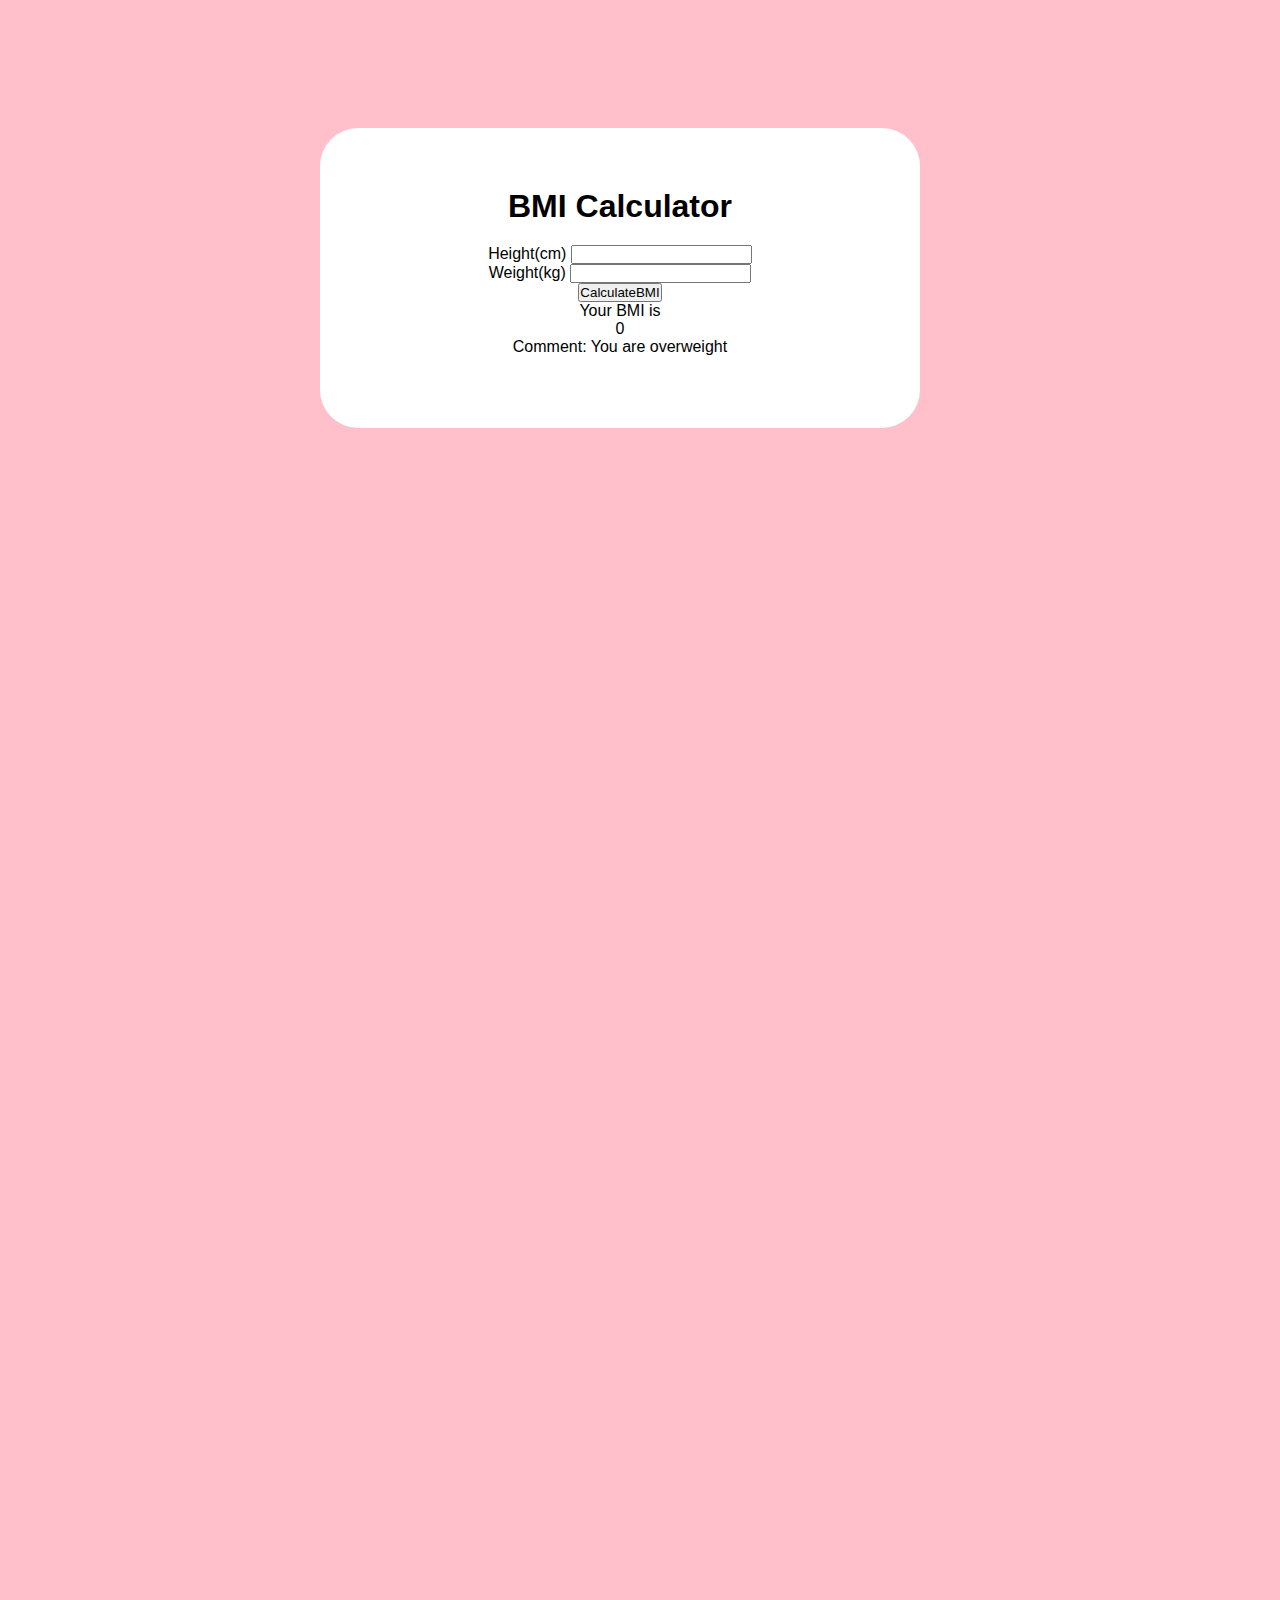
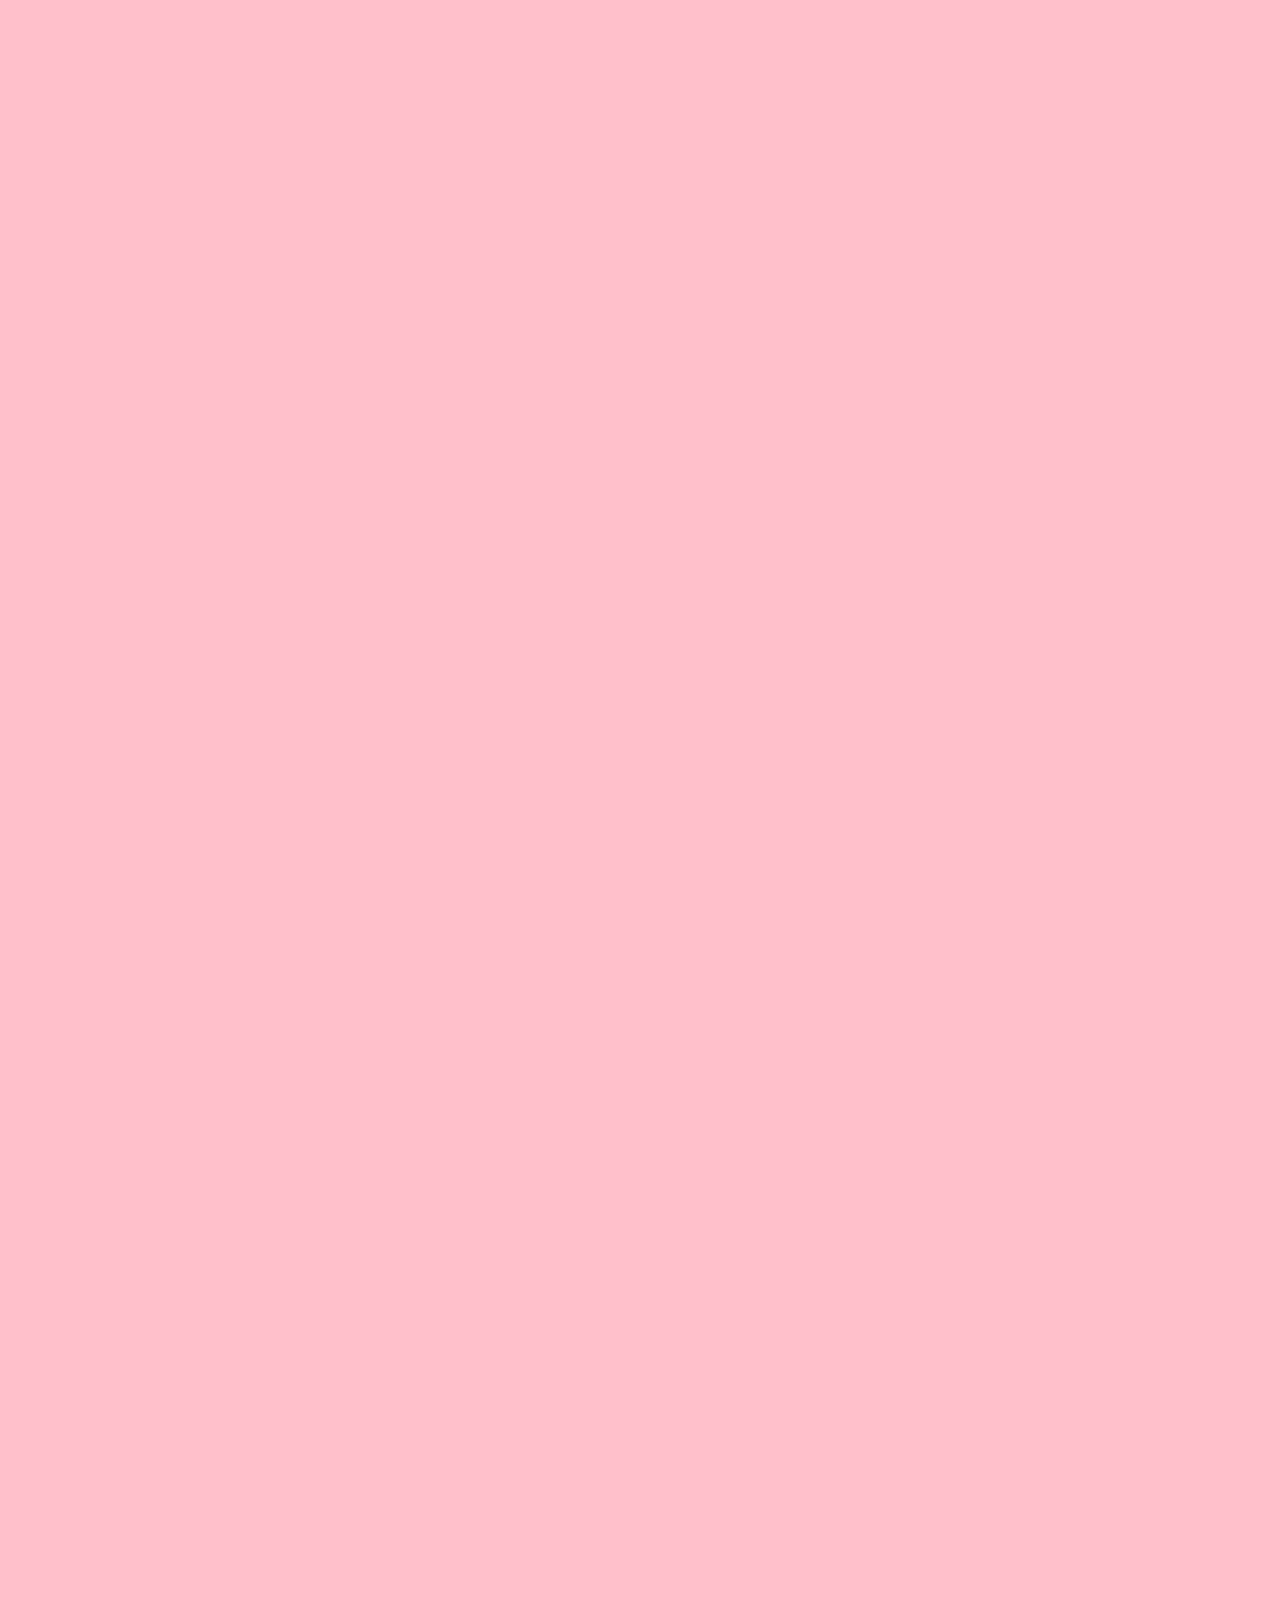
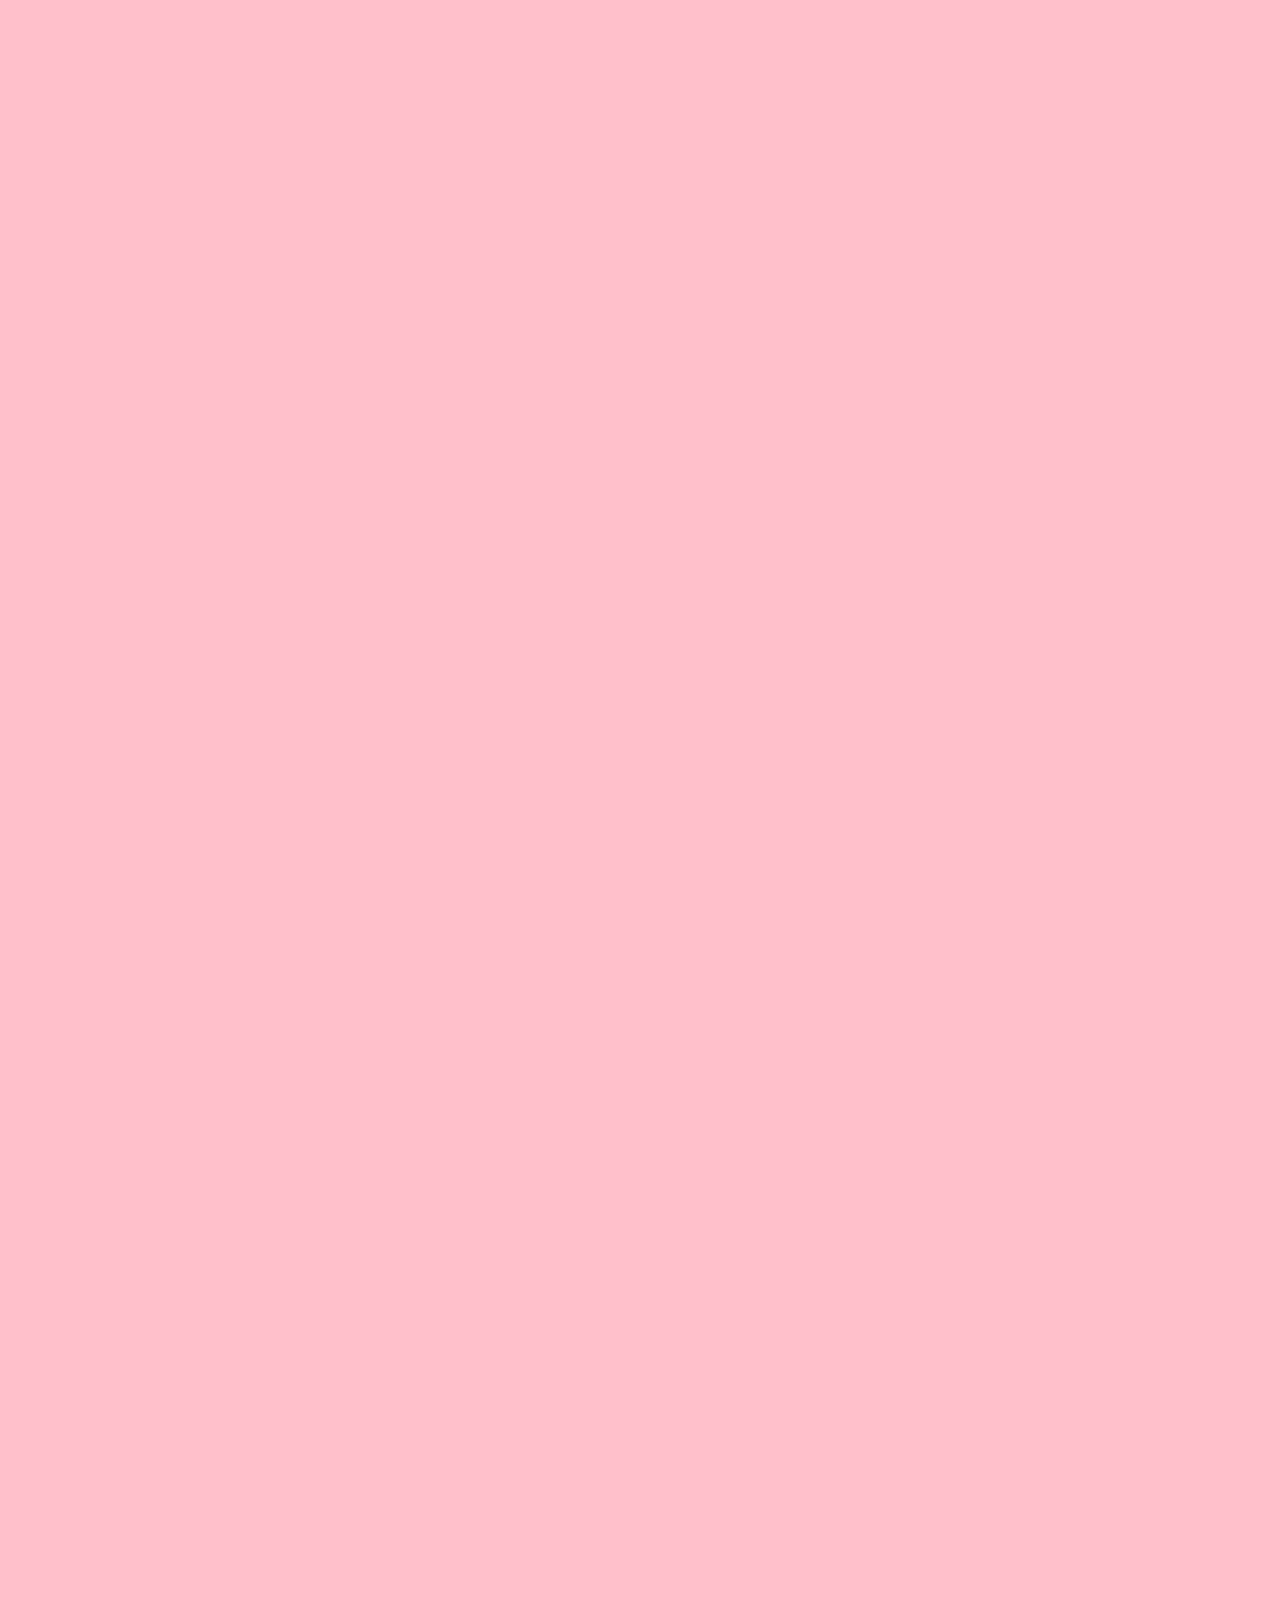
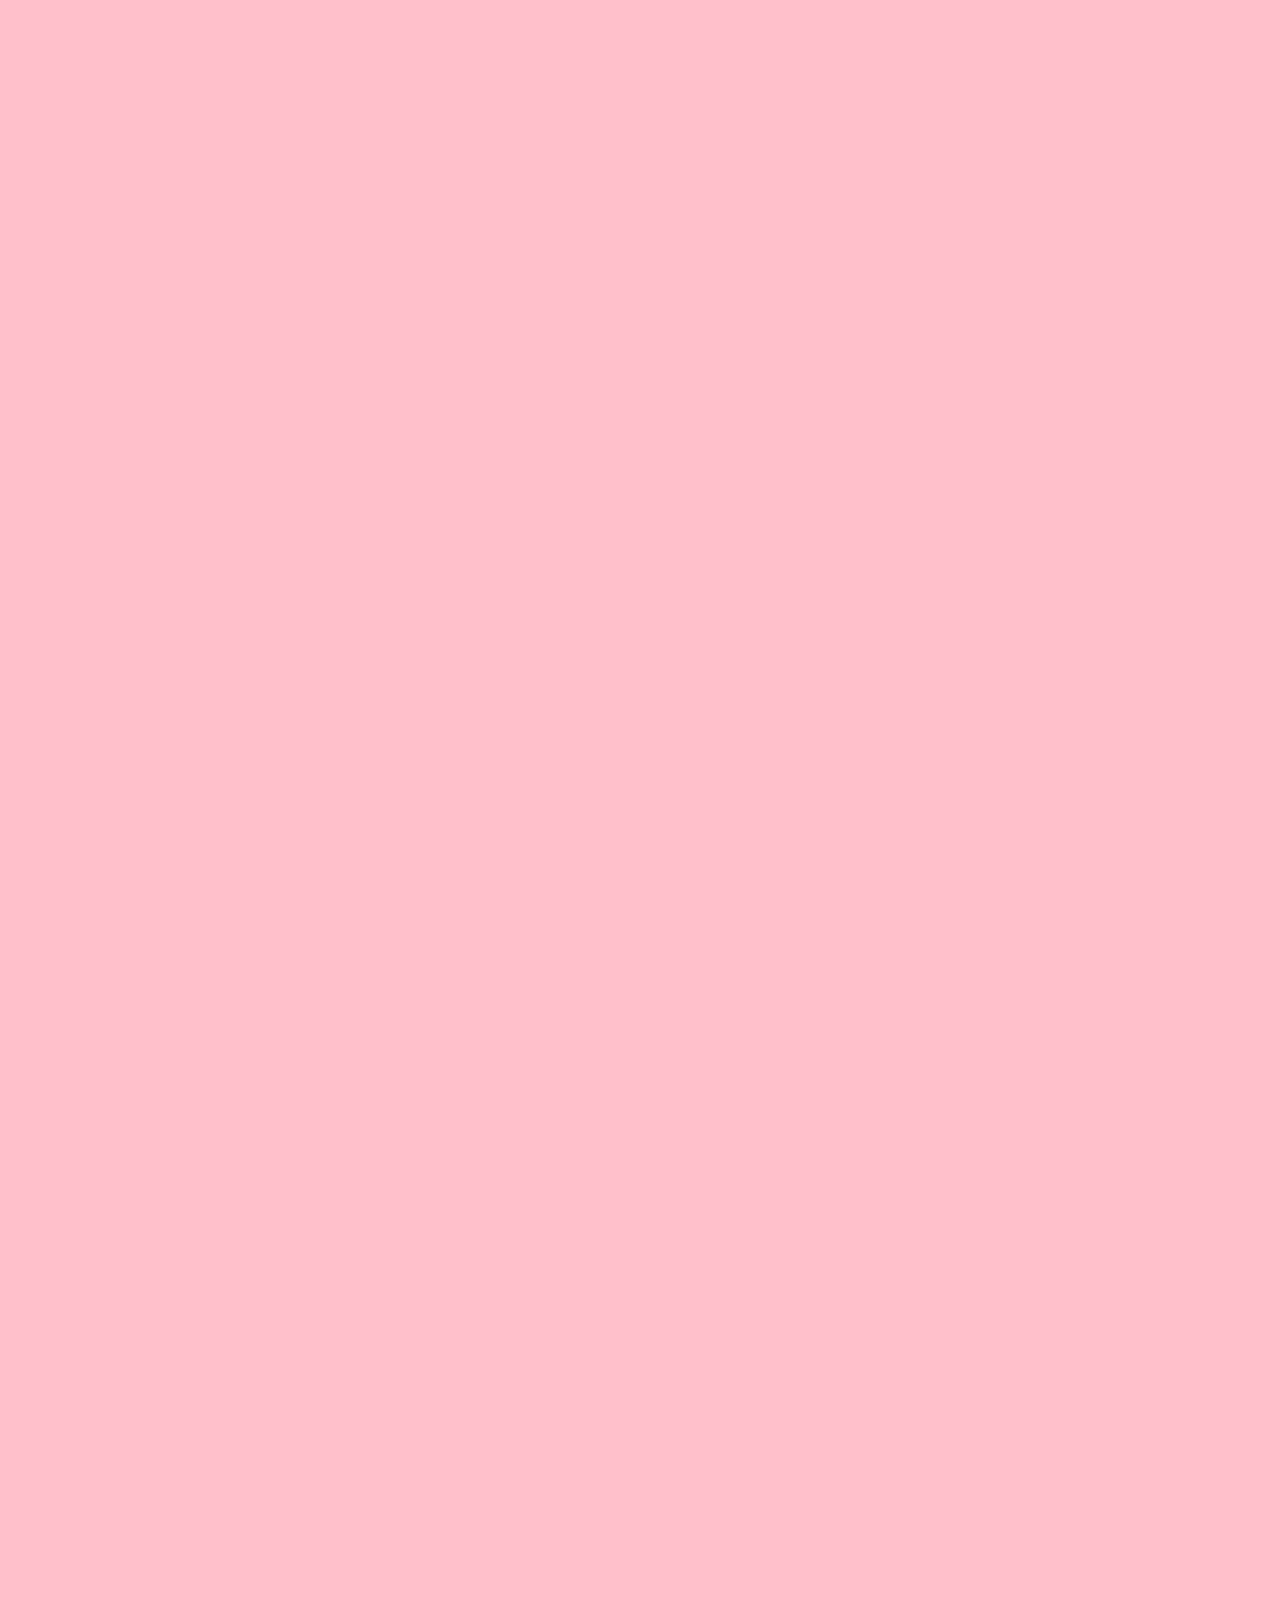
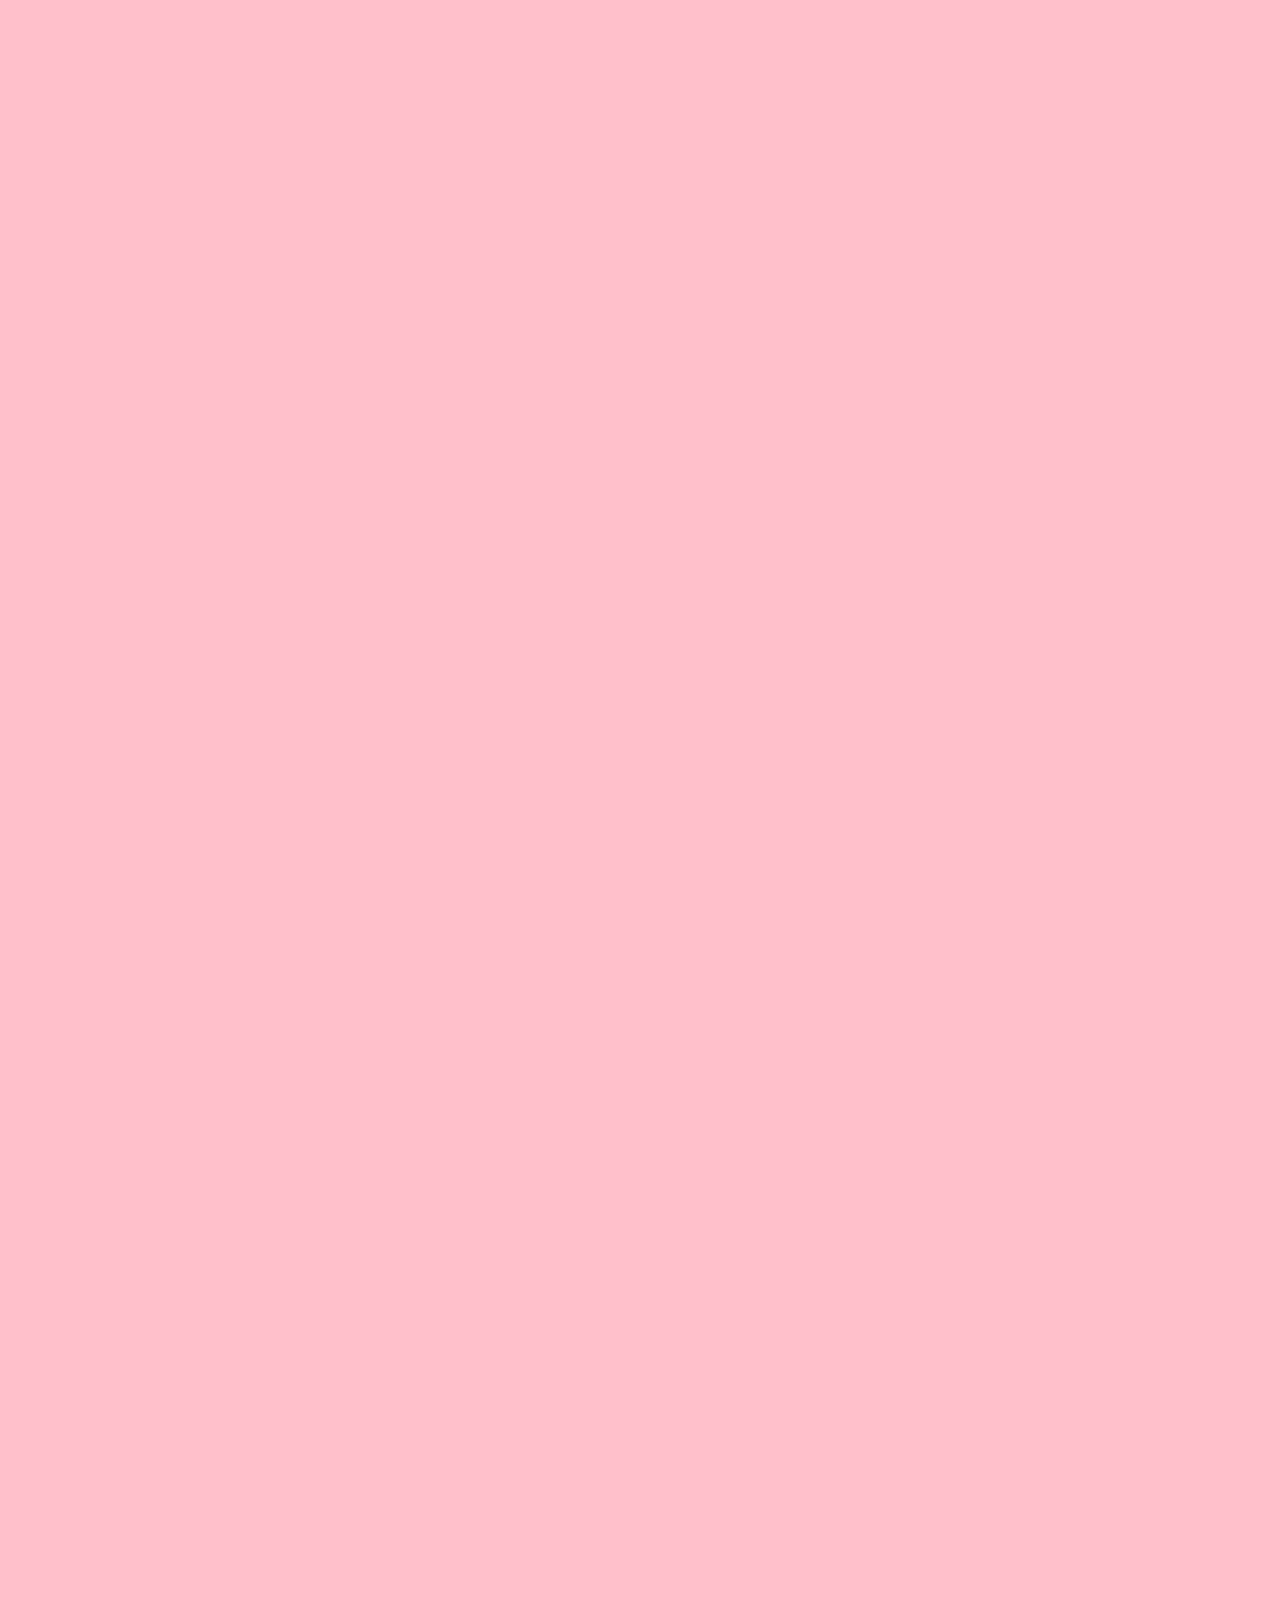
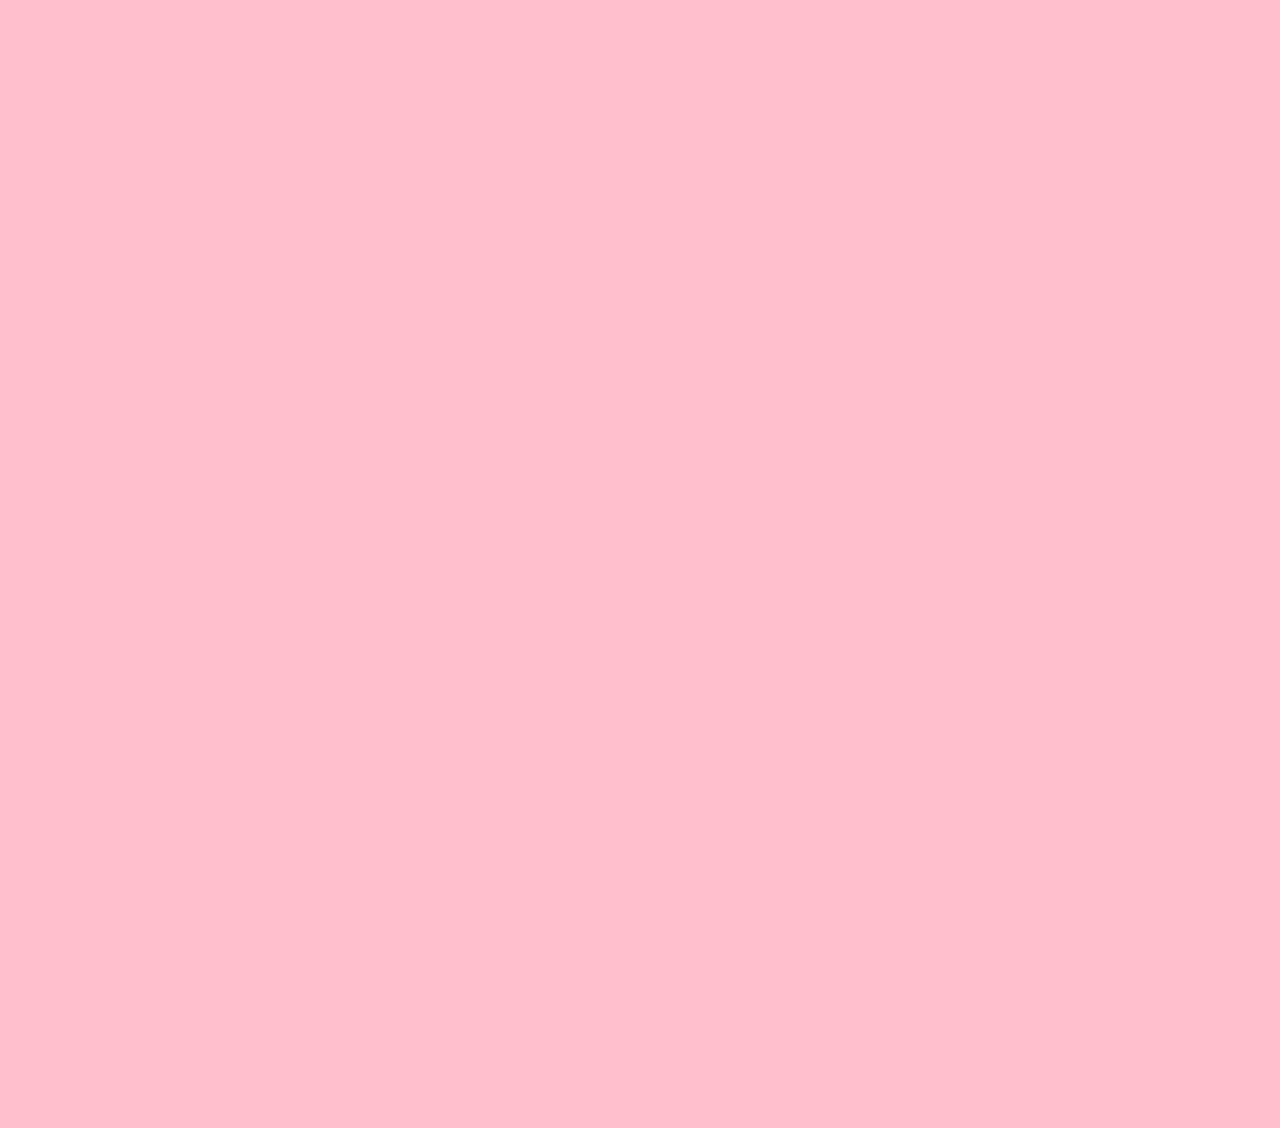
<file: bmi cal/index.html>
<!DOCTYPE html>
<html lang="en">
<head>
    <meta charset="UTF-8">
    <meta http-equiv="X-UA-Compatible" content="IE=edge">
    <meta name="viewport" content="width=device-width, initial-scale=1.0">
    <title>Document</title>
    <link rel="stylesheet" href="style.css">
</head>
<body>
   <div class="box">

    <h1>BMI Calculator</h1>
    <div class="content">


        <div class="input">
            <label for="height">Height(cm)</label>
            <input type="number" id="height">
        </div>
        <div class="input">
            <label for="weight">Weight(kg)</label>
            <input type="number" id="weight">
        </div>

<button id="calculate">CalculateBMI</button>

    </div>

<div class="result">
    <p>Your BMI is</p>
<div id="result">0</div>

    <p class="comment"> Comment: You are<span> overweight</span></p>


        </div>
    </div>

</div>





<script src="script.js"></script>

</body>
</html>
</file>
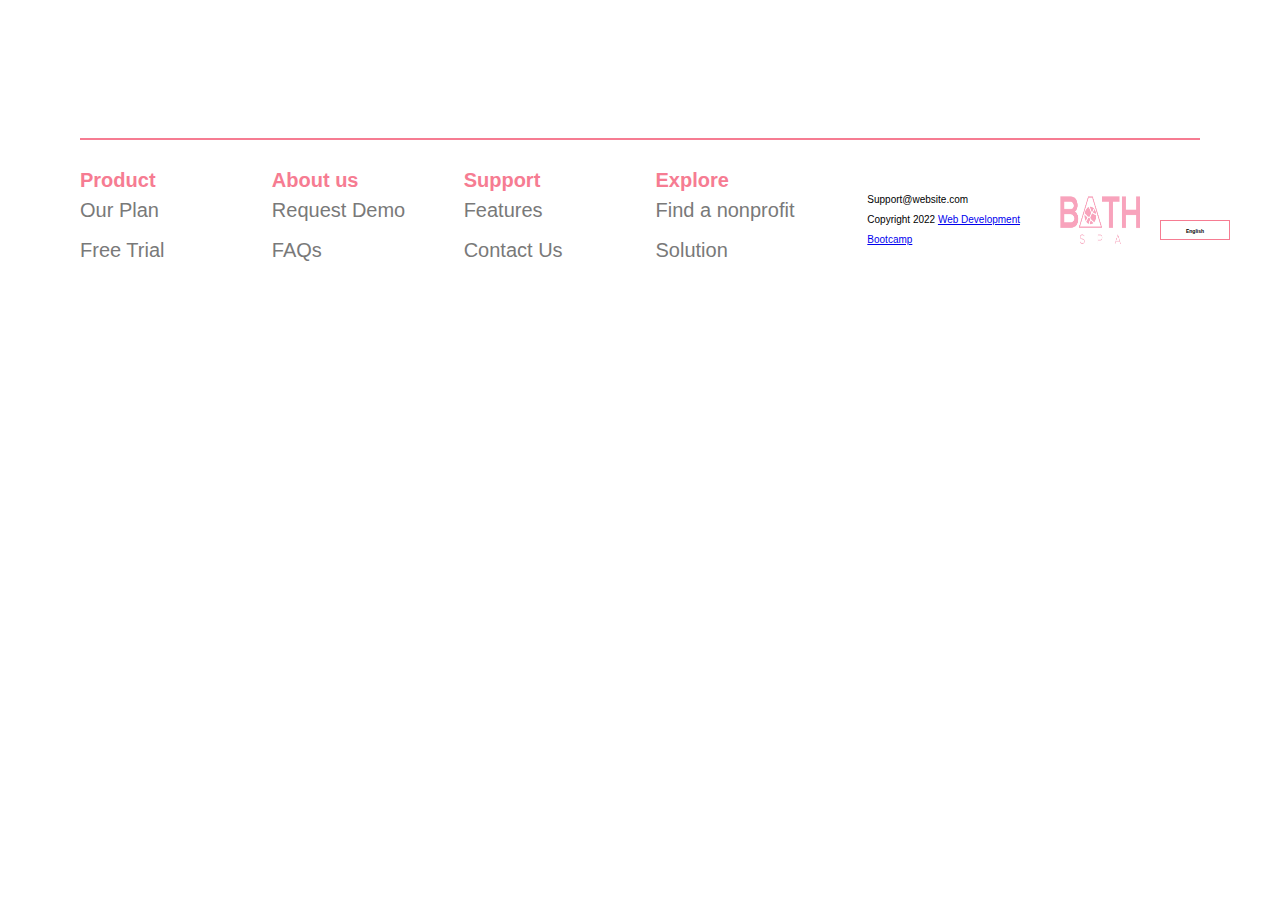
<file: 08 JUN/footer.html>
<!DOCTYPE html>
<html lang="en">
<head>
    <meta charset="UTF-8">
    <meta http-equiv="X-UA-Compatible" content="IE=edge">
    <meta name="viewport" content="width=device-width, initial-scale=1.0">
    <title>Document</title>
    <link rel="stylesheet" href="style.css">
</head>
<body class="footer-body"> 




    <footer>
    <br>
    <hr class="footerhr">

    
   
    <div class="footer-container">

<div class="footer-info">

    <h1>Product</h1>
    <ul> <li class="footer"> <a href="#">Our Plan</a></li>
        <li class="footer"><a href="#">Free Trial</a></li>
    </ul>

</div>
<div class="footer-info">
    <h1>About us</h1>
    <ul> <li class="footer"><a href="#">Request Demo</a></li>
        <li class="footer"><a href="#">FAQs</a></li>
    </ul>


</div>
<div class="footer-info">
    <h1>Support</h1>
    <ul> <li class="footer"> <a href="#">Features</a></li>
        <li class="footer"><a href="#">Contact Us</a></li>
    </ul>

</div>

<div class="footer-info">
    <h1>Explore</h1>
    <ul> <li class="footer"> <a href="#">Find a nonprofit</a></li>
         <li class="footer"> <a href="#">Solution</a></li>
    </ul>

</div>

<div class="footer-i">
    <p class="footer-i">Support@website.com</p>
    <p class="footer-i">Copyright 2022 <a href="#"> Web Development <br> Bootcamp</a></p>
</div>


<div class="footer-logo">
    <img src="images/logo.png" alt="logo">

</div>



<button class="btn"> <a href="#">English</a></button>





    </div>

</footer>    
</body>
</html>
</file>
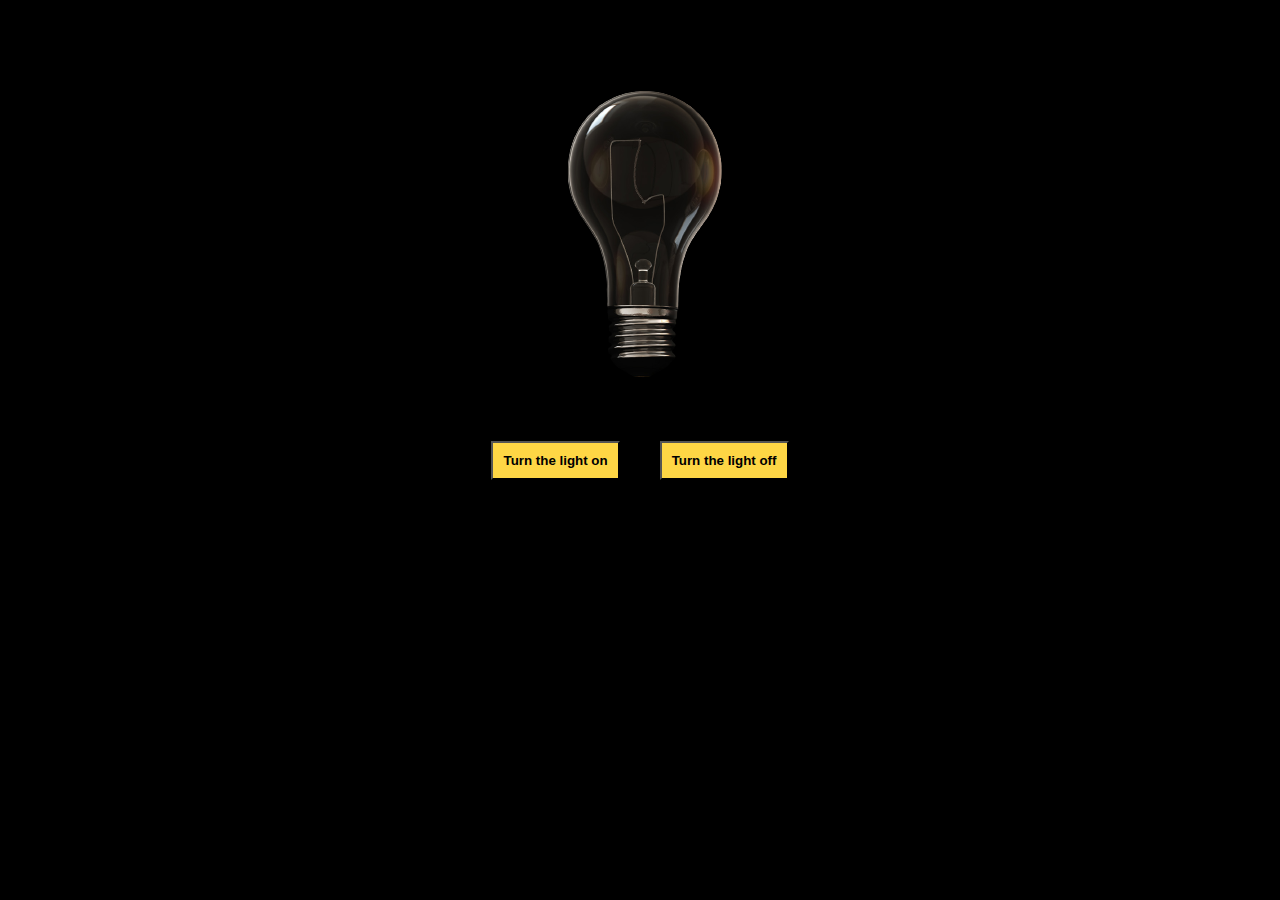
<file: Lightbulb challenge/lightbulb.html>
<!DOCTYPE html>
<html lang="en">

<head>
    <meta charset="UTF-8">
    <meta http-equiv="X-UA-Compatible" content="IE=edge">
    <meta name="viewport" content="width=device-width, initial-scale=1.0">
    <title>Project LightBulb</title>

 
    <link rel="stylesheet" href="style.css">
</head>

<body>

    <div class="image-container">
  

        <img src="images\off.png" alt="OFF" id="bulb">
    </div>

    <div class="buttons-container">
        <button class="light-on-button" onclick="document.getElementById('bulb').src='images/on.png'">
            Turn the light on
        </button>

        <button class="light-off-button" onclick="document.getElementById('bulb').src='images/off.png'">
            Turn the light off
        </button>

      


    </div>

</body>

<script src="lightbulb.js"></script>
</html>
</file>
<file: bmi cal/style.css>
* {
    padding: 0;
    margin: 0;
    box-sizing: border-box;
}
body {
    min-height: 1000vh;
    background-color: pink;
    font-family: Arial, Helvetica, sans-serif;
    

}





.box {
    margin-left: 25%;
    background-color: white;
    border-radius: 38px;
    width: 600px;
    height:300px;
    text-align: center;
    margin-top: 10%;
    padding-top: 60px;
    position: relative;
  
}


.box h1 {
    padding-bottom: 20px;
    padding-top: 0px;

}
</file>
<file: 08 JUN/style.css>
* {
    margin: 0;
    padding: 0;
    font-family: sans-serif;
    box-sizing: border-box;
}

.welcome {
    margin-left: 30%;
    margin-top: 10%;
    width: 500px;
    height: 500px;
}

.welcome h1 {
    color: #f67c92;
    font-size: 100px;
    font-weight: bold;
    text-align: center;
}

/* hamburger menu (Abigail)*/

.dropdown {
    height: 0%;
    width: 25%;
    position: fixed;
    z-index: 1;
    top: 0;
    left: 75%;
    background-color: #f67c92;
    overflow-y: hidden;
    transition: 0.5s;

}

.dropdown-lists {
    position: center;
    top: 25;
    width: 100%;
    text-align: center;
    margin-top: 30px;

}

.hamburger img {
    width: 50px;
    height: 50px;
    padding: 10px;
}

.dropdown a {
    padding: 8px;
    text-decoration: none;
    color: white;
    font-size: 30px;
    display: block;
    transition: 0.3s;
}

.dropdown-lists a:hover,
.dropdown a:focus {
    background-color: whitesmoke;
    color: #f67c92;
}

.menu {
    margin-left: auto;
    width: fit-content;
    height: fit-content;
}

.x {
    top: 100px;
    width: 50px;
    height: 50px;
    margin-left: auto;
    margin-right: 0%;
    width: fit-content;
    height: fit-content;
    padding: 20px;



}

.buttonX {
    background-color: #f67c92;
    opacity: 100%;

}




/* Index (Aurang) */

.about-section {

    height: 100vh;

}


.image-container {
    display: flex;
    justify-content: space-around;
}

.background-image {
    height: 600px;

    margin-top: 20px;

}

.logo-image {
    height: 40px;
    margin-top: 20px;
    margin-left: -30px;
    padding: 10px;

}


.about-container {
    display: flex;
    flex-direction: column;
    justify-content: space-evenly;
    margin-top: -500px;
    margin-left: 150px;
    width: 300px;
    height: 400px;

}

.about-purpose {
    font-size: 20px;
}

.about-text h3 {
    color: #797979;
    font-size: 10px;
}

.square {
    background-color: #f67c92;
    width: 10px;
    height: 10px;
    margin-right: 300px;

}

.read-button {
    text-align: center;
    padding-top: 10px;
    vertical-align: middle;
    border: solid 1px red;
    width: 180px;
    height: 40px;
    margin-top: 0;
}

.read-button h3 {
    font-size: 18px;
    font-weight: 700;
}

hr {
    background-color: #f67c92;
    height: 2px;

}


.line-1 {
    margin-top: 8px;
    width: 50%
}

.line-2 {
    width: 25%;
}



/* ----about---- (Ben) */

.about-us {
    margin-top: 120px;
    display: flex;
    justify-content: space-between;
}

.about-img {

    height: 500px;


}

.page-info {


    list-style: none;
    margin-right: 60px;
    /* margin-right: 5px; */

    text-align: right;
    width: 500px;
    height: 200px;

}

li {
    margin-bottom: 20px;
    list-style: none;
}

#p {
    color: #797979;
    font-weight: 300;
}

#h2 {
    font-style: italic;
    font-weight: bolder;
}

#br {
    margin-top: -30px;
    margin-left: 8pc;
    font-style: italic;
    font-weight: bold;
    font-size: 20px;
    color: #797979;
}


/* Offer */




.offer-container {
    margin-left: 0%;
    margin-right: 0%;
    display: flex;
    flex-wrap: wrap;
    flex-direction: row;
}


.lightbulb-img {
    margin-top: 50px;
    margin-left: 0%;
    width: 700px;
    height: 500px;
}


.offer-text {
    margin-right: 20px;
    width: 500px;
    margin-top: 200px;
    margin-left: 20px;
    font-size: 20px;
    text-align: right;
}

.offer-text h3 {
    font-size: 10px;
}


.btn2 {
    margin-top: 20px;

    width: 100px;
    height: 30px;
    background-color: white;
    border: 3px solid #f67c92;




}

.btn2 a {
    color: black;
    text-decoration: none;
    font-size: 10px;
    font-weight: bold;
    text-align: center;
    margin: auto;
    vertical-align: middle;

}


.btn2:hover {
    background-color: #f67c92;

}

a:hover {
    color: white;
}


.square {
    background-color: #f67c92;
    width: 10px;
    height: 10px;
    margin-left: auto;
}

.square-2-offer {
    background-color: #f67c92;
    width: 15px;
    height: 15px;
    margin-left: auto;

}

.line-offer hr {
    background-color: #f67c92;
    width: 25px;
    height: 2px;
    border: #f67c92 solid 1px;
    margin-left: auto;
}

.line-2-offer hr {
    background-color: #f67c92;
    width: 50px;
    height: 2px;
    border: #f67c92 solid 1px;
    margin-left: auto;
}









/* Contact (Alice) */

.contact {
    display: flex;
    height: 400px;
    width: 600px;
    justify-content: left;
    align-items: center;
    padding-left: 20px;
    padding-right: 40px;
}

.container {
    margin-left: 100px;
    max-width: 400px;
    width: 100%;
    background: #fff;
    padding: 25px 25px;
    border-radius: 5px;
}

.container .title {
    font-size: 25px;
    font-weight: 500;
    color: black;
    position: relative;
}

.menu {
    width: 80px;
    top: 0;
    right: 0;
    position: absolute;
}

.contact {
    justify-content: right;
    position: absolute;
    top: 1;
    right: 0;
    max-width: 800px;



}

/* .input-box{
    width:100px;
    height: 2px;
    border: solid 2px #f67c92;
    border-color: #f67c92;
} */
/* .user-details.user-details{
    border: 2px;
    border-color: #f67c92;
} */
.line {
    top: 0;
    width: 500px;
    height: 100px;
    border: solid 6px #f67c92;
    border-color: transparent transparent #f67c92 transparent;
    border-radius: 00240px 80%/20px;
}

.square {
    width: 10px;
    height: 10px;
    background-color: #f67c92;
}

.line1 {
    width: 100px;
    height: 2px;
    border: solid 2px #f67c92;
    border-color: transparent transparent #f67c92 transparent;
}

.line2 {
    width: 50px;
    height: 2px;
    border: solid 2px #f67c92;
    border-color: transparent transparent #f67c92 transparent;
}

p.entername {
    border-style: solid;
    border-color: #f67c92;
    width: 218px;
    height: 30px;
    align-content: center;
}

p.enteremail {
    border-style: solid;
    border-color: #f67c92;
    width: 218px;
    height: 30px;
}

p.enterpassword {
    border-style: solid;
    border-color: #f67c92;
    width: 218px;
    height: 30px;
}

.button1 {
    background-color: #fff;
    border-style: solid;
    border-color: #f67c92;
    /* padding:15px 20px; */
    text-align: center;
    /* text-decoration: none; */
    display: inline-block;
    font-size: 16px;
    margin: 2px 2px;
    cursor: pointer;

}

.button2 {
    background-color: #fff;
    border-style: solid;
    border-color: #f67c92;
    /* padding:15px 20px; */
    text-align: center;
    /* text-decoration: none; */
    display: inline-block;
    font-size: 16px;
    /* margin:px 2px; */
    cursor: pointer;


}




/* Footer (Abigail) */

/* text */
.footer-info h1 {
    color: #f67c92;
    font-size: 20px;
    font-weight: bold;
    line-height: 40px;
}

.footer-i p {

    font-size: 10px;
    padding-right: 40px;
    line-height: 20px;
    padding-left: 20px;

}

.footerhr {
    margin-left: 5em;
    margin-right: 5em;
    background-color: #f67c92;
    border: .2px solid #f67c92;
}




.footer-container {

    width: 100%;
    height: 100%;
    padding-top: 20px;
    display: flex;
    flex-wrap: nowrap;
    line-height: 10px;
    justify-content: center;
    align-items: center;
    flex-basis: auto;
    padding-left: 80px;
    padding-right: 50px;
    flex-grow: 1;
    padding-bottom: 20px;

}


.footer-info {
    display: flex;
    flex-direction: column;
    flex-wrap: nowrap;
    line-height: 10px;
    justify-content: left;
    align-items: left;
    flex: 1;
}



.footer-body {
    padding-top: 120px;
}


/* List */
.footer-info li {

    font-size: 20px;
    list-style-type: none;
    line-height: 20px;
}

.footer-info li a {
    text-decoration: none;
    color: #797979;
    line-height: 20px;

}

.footer-info li a:hover {
    color: #f67c92;



}

/* logo */

.footer-logo img {

    width: 100px;
    height: 50px;
    padding-right: 20px;
    display: flex;
    flex-direction: column;
    flex-wrap: nowrap;
    flex: 1;


}

/* button */
.btn {
    margin-top: 20px;
    width: 70px;
    height: 20px;
    background-color: white;
    border: 1px solid #f67c92;




}

.btn a {
    color: black;
    text-decoration: none;
    font-size: 5px;
    font-weight: bold;
    text-align: center;
    margin: auto;
    vertical-align: middle;

}


.btn:hover {
    background-color: #f67c92;
}


/* Social Nav (Abigail) */

#social-side-links {
    position: fixed;
    top: 200px;
    left: 0;
    padding: 0;
    list-style-type: none;
    z-index: 99;
}

#social-side-links {
    display: block;
    max-width: 40px;
    max-height: 40px;
    padding: 20px;
    transition: background .2s ease-in-out;
    -webkit-transition: background .2s ease-in-out;
    -moz-transition: background .2s ease-in-out;
    -o-transition: background .2s ease-in-out;


}

.navicon {
    padding: 10px;
}

#social-side-links li a:hover img {

    background-color: #f67c92;


}

@media only screen and (max-width: 770px) {}
</file>
<file: Lightbulb challenge/style.css>
* {
    background-color: black;
}

.light-off-button {
    color: black;
    background-color: #FED645;
    margin-left: 20px;
    padding: 10px;
    font-weight: bolder;
    font-family: Arial, Helvetica, sans-serif;
}

.light-on-button {
    color: black;
    background-color: #FED645;
    margin-right: 20px;
    padding: 10px;
    font-weight: bolder;
    font-family: Arial, Helvetica, sans-serif;
}


.image-container {
    display: flex;
    justify-content: center;
    align-content: center;
}

.buttons-container {
    display: flex;
    justify-content: center;
    align-content: center;
}
</file>
